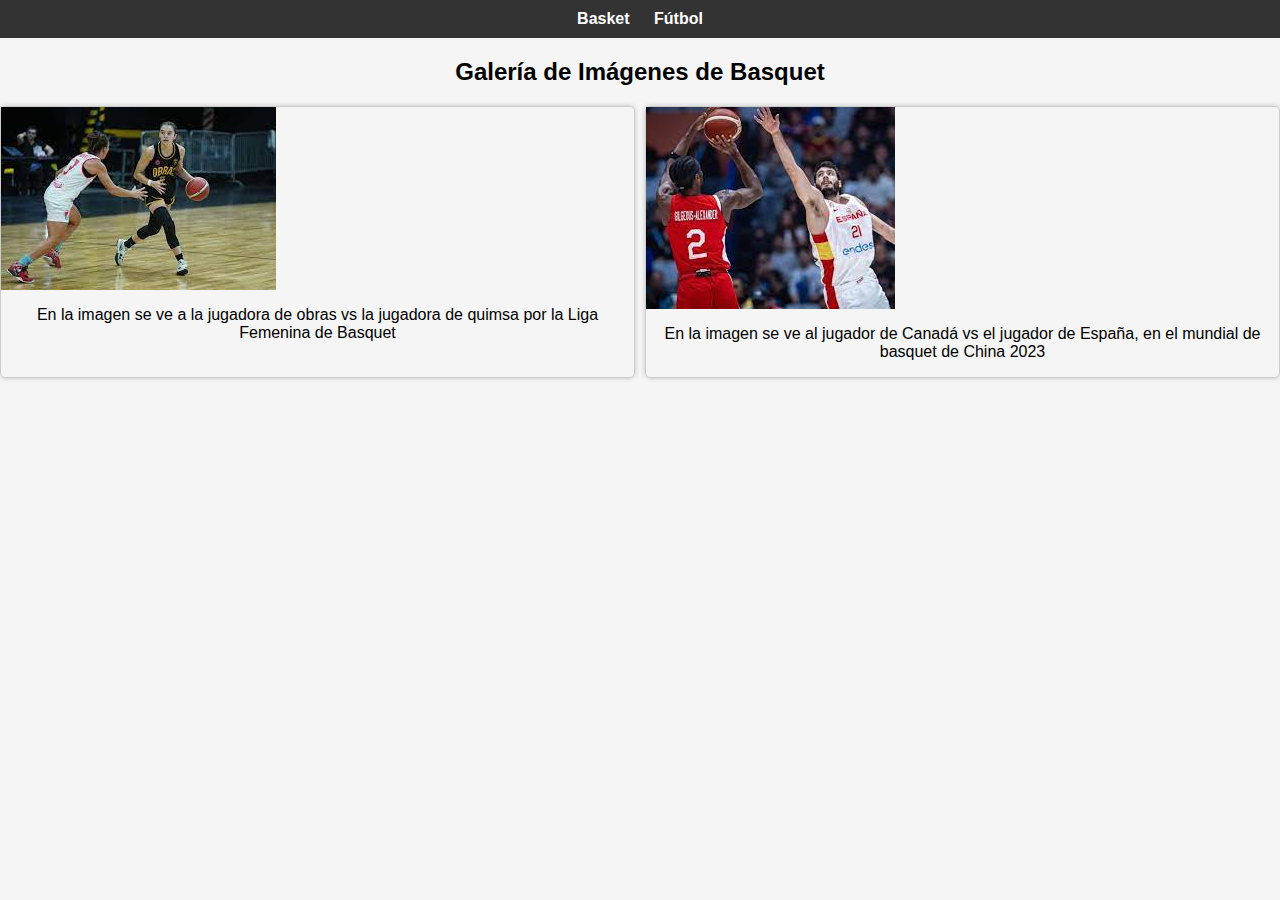
<file: basket.html>
<!DOCTYPE html>
<html>
  <head>
    <meta charset="UTF-8" />
    <title>Deportes</title>
    <link rel="stylesheet" href="estilos.css" />
    <title>#basket</title>
  </head>

  <body>
    <nav>
      <a href="basket.html">Basket</a>
      <a href="futbol.html">Fútbol</a>
      <div id="football-links">
        <a href="#liga-profesional">Liga Profesional</a>
        <a href="#copa-libertadores">Copa Libertadores</a>
        <a href="#sudamericana">Sudamericana</a>
        <a href="#primera-b-nacional">Primera B Nacional</a>
        <a href="#primera-b-metro">Primera B Metro</a>
        <a href="#primera-c">Primera C</a>
      </div>
      <div id="basket-links">
        <a href="#liga-nacional">Liga Nacional</a>
        <a href="#federal-prefederal">Federal / Prefederal</a>
        <a href="#primera">Primera</a>
        <a href="#nba">NBA</a>
      </div>
    </nav>

    <section class="gallery-section">
      <h2>Galería de Imágenes de Basquet</h2>
      <div class="image-gallery">
        <div class="gallery-item">
          <img src="./img/img18.jfif" alt="Imagen 18">
          <p>En la imagen se ve a la jugadora de obras vs la jugadora de quimsa por la Liga Femenina de Basquet</p>

        </div>
        <div class="image-gallery2">
            <div class="gallery-item">
              <img src="./img/img19.jfif" alt="Imagen 19">
              <p>En la imagen se ve al jugador de Canadá vs el jugador de España, en el mundial de basquet de China 2023</p>
            </div>
    
      </div>




        </body>
</file>
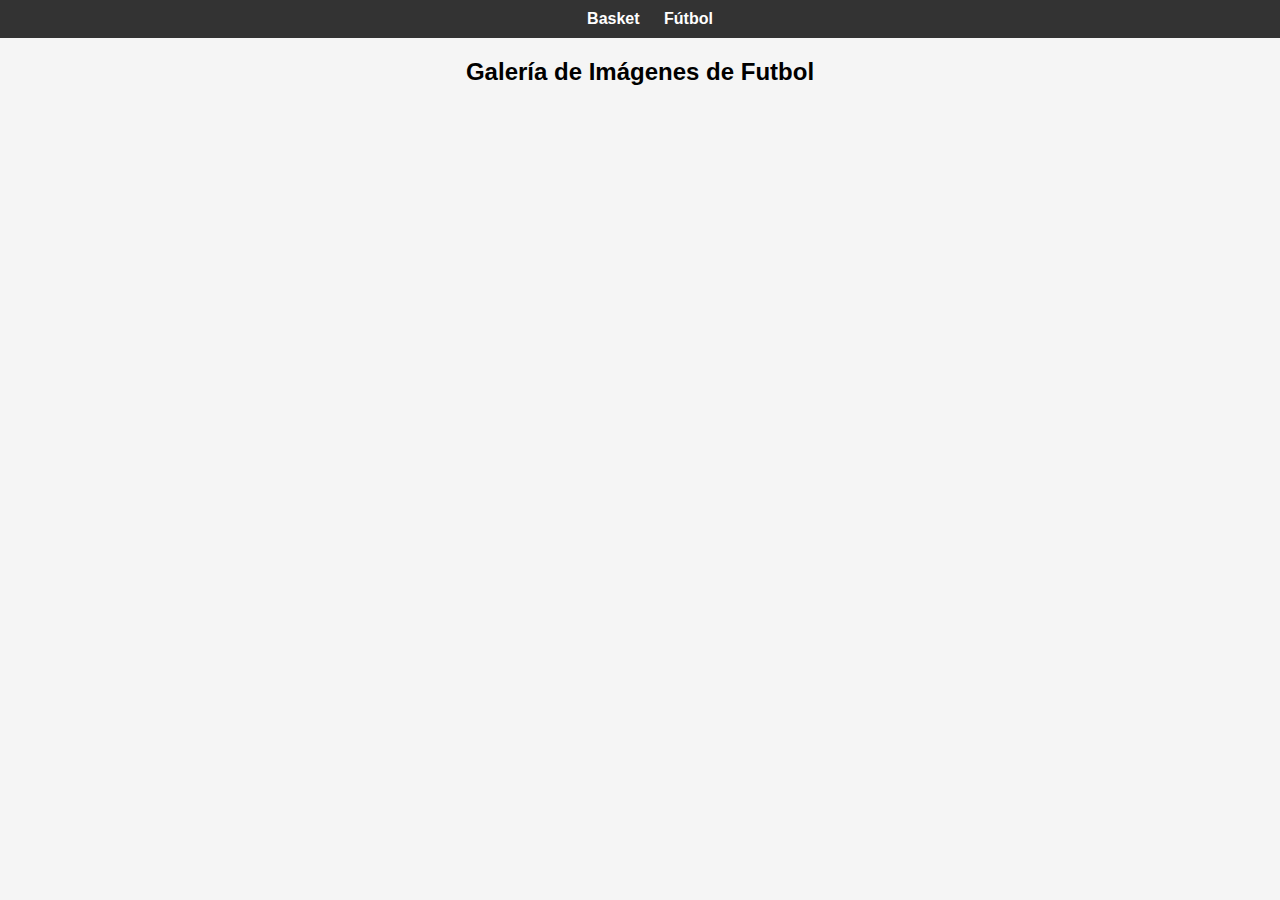
<file: futbol.html>
<!DOCTYPE html>
<html>
  <head>
    <meta charset="UTF-8" />
    <title>Deportes</title>
    <link rel="stylesheet" href="estilos.css" />
    <title>#basket</title>
  </head>
  
  <body>

  <nav>
    <a href="index.html"></a>
    <a href="basket.html">Basket</a>
    <a href="futbol.html">Fútbol</a>
    <div id="football-links">
      <a href="#liga-profesional">Liga Profesional</a>
      <a href="#copa-libertadores">Copa Libertadores</a>
      <a href="#sudamericana">Sudamericana</a>
      <a href="#primera-b-nacional">Primera B Nacional</a>
      <a href="#primera-b-metro">Primera B Metro</a>
      <a href="#primera-c">Primera C</a>
    </div>
    <div id="basket-links">
      <a href="#liga-nacional">Liga Nacional</a>
      <a href="#federal-prefederal">Federal / Prefederal</a>
      <a href="#primera">Primera</a>
      <a href="#nba">NBA</a>
    </div>
  </nav>
  <section class="gallery-section">
    <h2>Galería de Imágenes de Futbol</h2>
    <div class="image-gallery">
      <div class="img">
        <img src="basquet.img1" alt="Imagen 1"
</file>
<file: estilos.css>
/* Estilos generales */
body {
    font-family: Arial, sans-serif;
    margin: 0;
    padding: 0;
    background-color: #f5f5f5;
}

.container {
    max-width: 1200px;
    margin: 0 auto;
    padding: 20px;
}

h1{
    text-align: center;
}



/* Estilos para la barra de navegación */
nav {
    background-color: #333;
    color: #fff;
    text-align: center;
    padding: 10px;
}

nav a {
    text-decoration: none;
    color: #fff;
    margin: 10px;
    font-weight: bold;
}

/* Estilos para los sublinks */
#football-links,
#basket-links {
    display: none;
    background-color: #444;
    padding: 10px;
}

#football-links a,
#basket-links a {
    display: block;
    color: #fff;
    text-decoration: none;
    padding: 5px 0;
}

/* Estilos para las secciones */
.section {
    background-color: #fff;
    margin: 20px 0;
    padding: 20px;
    border: 1px solid #ccc;
    border-radius: 5px;
}

/* Estilos para la historia de deportes */
.contenedor-historia {
    margin-top: 20px;
    text-align: center;
}

.subtitulo-historia {
    font-size: 2rem; /* Tamaño de fuente adaptable */
    font-weight: bold;
    margin-bottom: 10px;
}

.parrafo-historia {
    font-size: 1.6rem; /* Tamaño de fuente adaptable */
    line-height: 1.5;
}

/* Estilos para la tabla de fixtures */
table {
    width: 100%;
    border-collapse: collapse;
    overflow-x: auto; /* Agregar desplazamiento horizontal */
}

/* Estilos para la fila de encabezado de la tabla */
thead {
    background-color: #333;
    color: #fff;
    font-weight: bold;
}

/* Estilos para las filas impares de la tabla */
tbody tr:nth-child(odd) {
    background-color: #f2f2f2;
}

td{
    text-align: center;
}

/* Estilos generales para la galería */
.gallery-section {
    text-align: center;
}

.image-gallery {
    display: grid;
    grid-template-columns: repeat(auto-fit, minmax(250px, 1fr));
    grid-gap: 10px;
    justify-content: center;
}

.gallery-item {
    border: 1px solid #ccc;
    border-radius: 5px;
    box-shadow: 0 0 5px rgba(0, 0, 0, 0.2);
    transition: transform 0.2s;
    text-align: center;
}

.gallery-item img {
    max-width: 100%;
    height: auto;
    display: block;
}

/* Estilos para efecto de zoom al pasar el mouse por encima de las imágenes */
.gallery-item:hover {
    transform: scale(1.05);
}

.image-gallery2{
    display: grid;
    grid-template-columns: repeat(auto-fit, minmax(300px, 1fr));
    grid-gap: 20px;
    justify-content: center;
}
</file>
